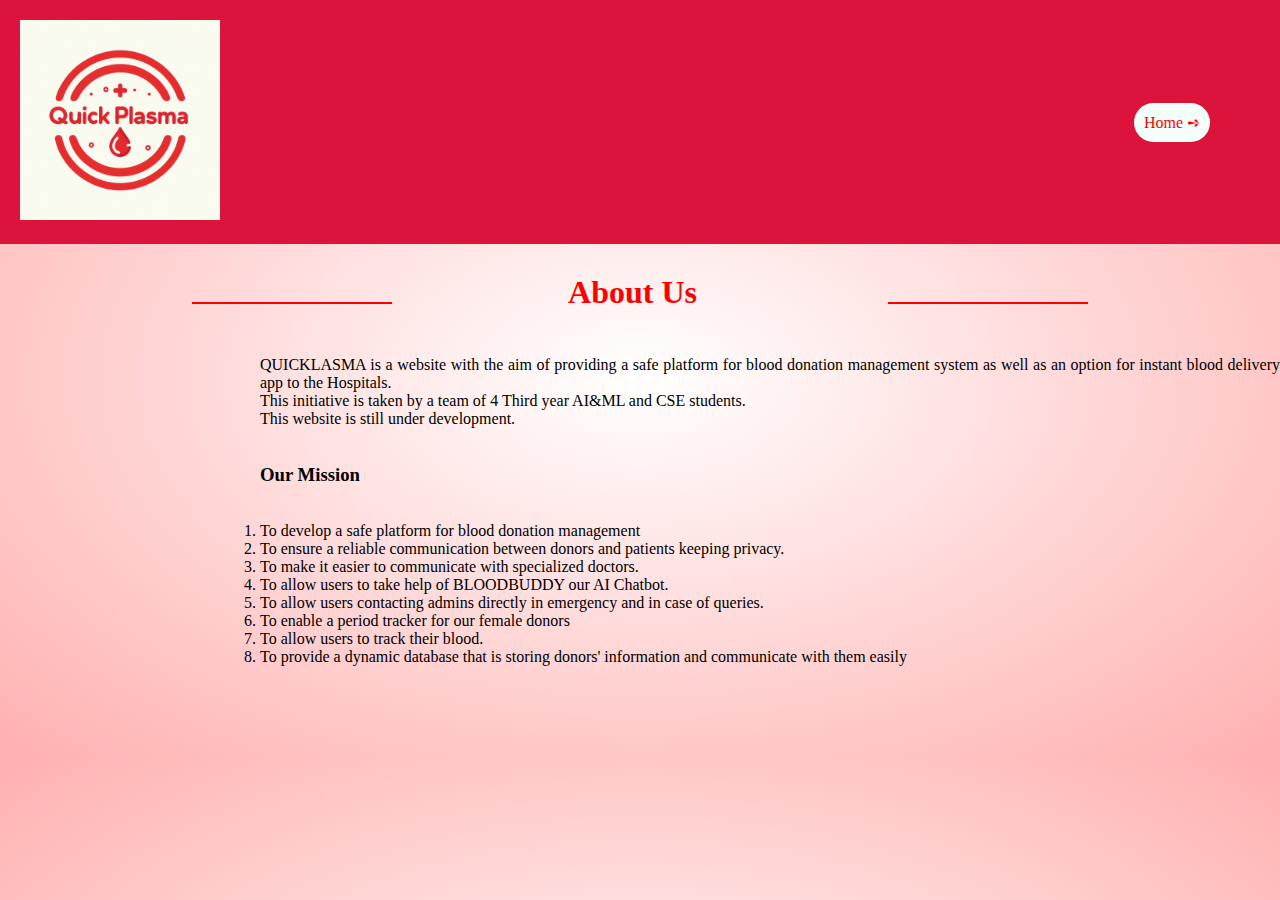
<file: about.html>
<!DOCTYPE html>
<html lang="en" dir="ltr">
  <head>
    <meta charset="utf-8">
    <meta name="viewport" content="width=device-width, intiial scale=1">
    <title>ABOUT US | QUICKPLASMA | Instant Blood Donation Website</title>
    <link rel="stylesheet" href="about.css">
    <meta http-equiv="X-UA-Compatible" content="IE=edge">
    <meta name="viewport" content="width=device-width, initial-scale=1, maximum-scale=1, user-scalable=no">
    <link rel="icon" href="logo.png">
    
    <style>
      @import url('https://fonts.googleapis.com/css2?family=Jaro:opsz@6..72&family=Merriweather:ital,wght@0,300;0,700;0,900;1,300;1,400;1,700;1,900&family=Poetsen+One&display=swap');
      </style>
    </head>
  <body>
    <div class="navbar">
      <div class="logo">
        <img src="logo.png" alt="DONATION DESK | Blood Bank Data Management Website" width="200px" class="centre">
      </div>
      <nav>
        <ul>
          <li><a href="index.html" class="navback">Home &#10170;</a></li>
        </ul>
        </nav>
      </div>
      <h1 class="head">About Us</h1>
    <div class="inner-container">
        <p>QUICKLASMA is a website with the aim of providing
          a safe platform for blood donation management system as well as an option for instant blood delivery app to the Hospitals.</p>
          <p>This initiative is taken by a team of 4 Third year AI&ML and CSE students.</p>
          <p>This website is still under development.</p>
        <br><br>
        <h3>Our Mission</h3><br><br>
        <ol>
          <li>
            To develop a safe platform for blood donation management
          </li>
          <li>
            To ensure a reliable communication between donors and patients keeping privacy.
          </li>
          <li>
            To make it easier to communicate with specialized doctors.
          </li>
          <li>
            To allow users to take help of BLOODBUDDY our AI Chatbot.
          </li>
          <li>
            To allow users contacting admins directly in emergency and in case of queries.
          </li>
          <li>
            To enable a period tracker for our female donors 
          </li>
          <li>
            To allow users to track their blood.
          </li>
          <li>
           To provide a dynamic database that is storing donors' information and communicate with them easily
         </li>
       </ol><br><br>
        <br> <br> <br>
      </div>
  </body>
</html>
</file>
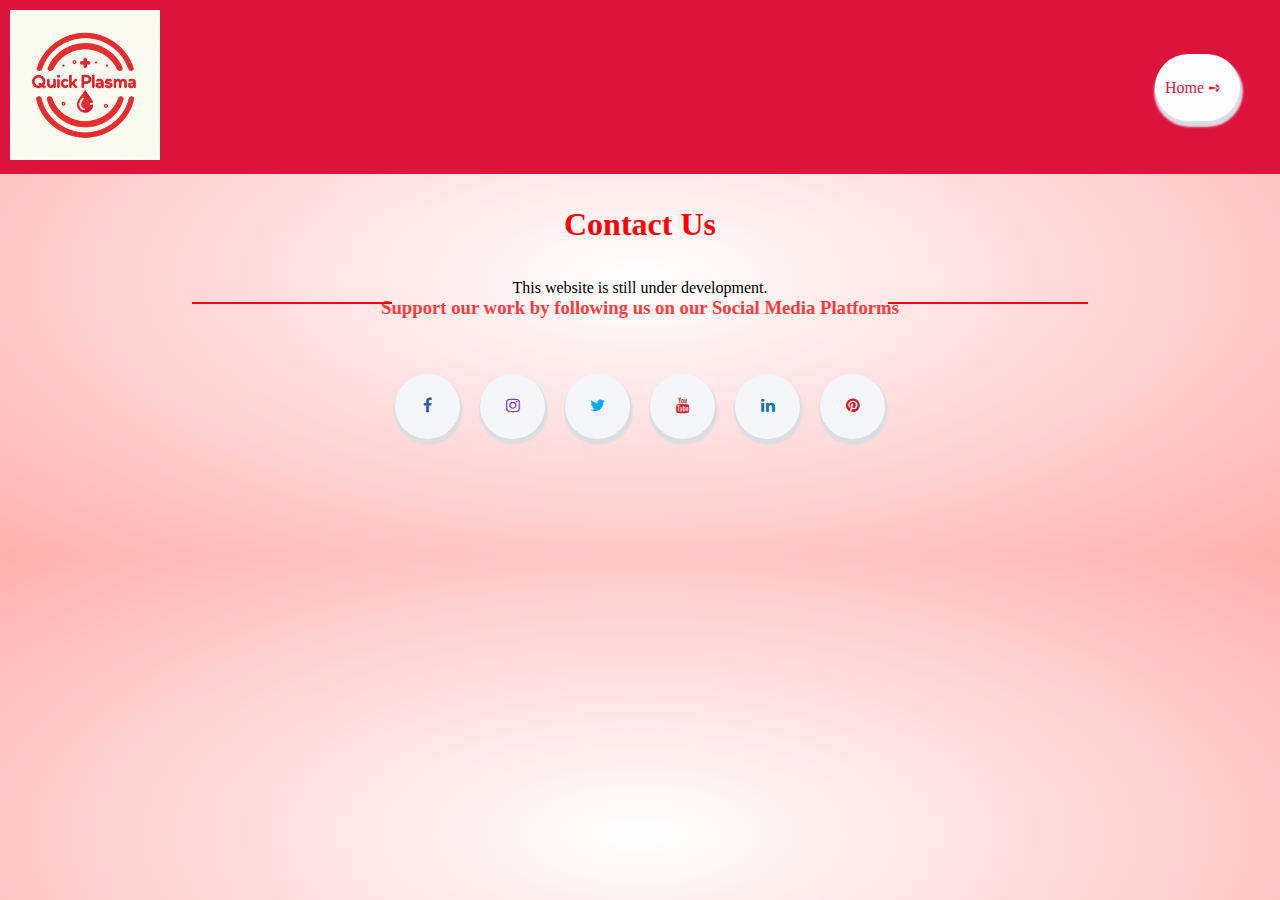
<file: contact.html>
<!DOCTYPE html>
<html lang="en" dir="ltr">
  <head>
    <meta charset="utf-8">
    <link rel="stylesheet" href="contact.css">
    <title>CONTACT US | QUICKPLASMA | Instant Blood Delivery and Donation Website</title>
    <link rel="stylesheet" href="https://cdnjs.cloudflare.com/ajax/libs/font-awesome/4.7.0/css/font-awesome.min.css">
  </head>
  <body>
    <div class="header">
      <div class="container">
        <div class="navbar">
          <div class="logo">
            <img src="logo.png" alt="DONATION DESK | Blood Bank Data Management Website" width="150px" class="centre">
          </div>
          <nav>
            <ul>
              <li><a href="index.html" class="navback">Home &#10170;</a></li>
            </ul>
          </nav>
        </div>
      </div>
    </div>
        <div class="inner-container">
          <h1>Contact Us</h1><br>
          <br>This website is still under development.
             <h3>Support our work by following us on our Social Media Platforms</h3>
        </div>
    <div class="centerdiv">
      <a href="https://www.facebook.com/" target="_blank">
        <i class="fa fa-facebook"></i>
      </a>
      <a href="https://www.instagram.com/quick_plasma/" target="_blank">
        <i class="fa fa-instagram"></i>
      </a>
      
      <a href="https://twitter.com/" target="_blank">
        <i class="fa fa-twitter"></i>
      </a>
      <a href="https://www.youtube.com/@CodeWithHarry" target="_blank">
        <i class="fa fa-youtube"></i>
      </a>
      <a href="https://in.linkedin.com/" target="_blank">
        <i class="fa fa-linkedin"></i>
      </a>
      <a href="https://www.pinterest.com/" target="_blank">
        <i class="fa fa-pinterest"></i>
      </a>
    </div>
  </body>
</html>
</file>
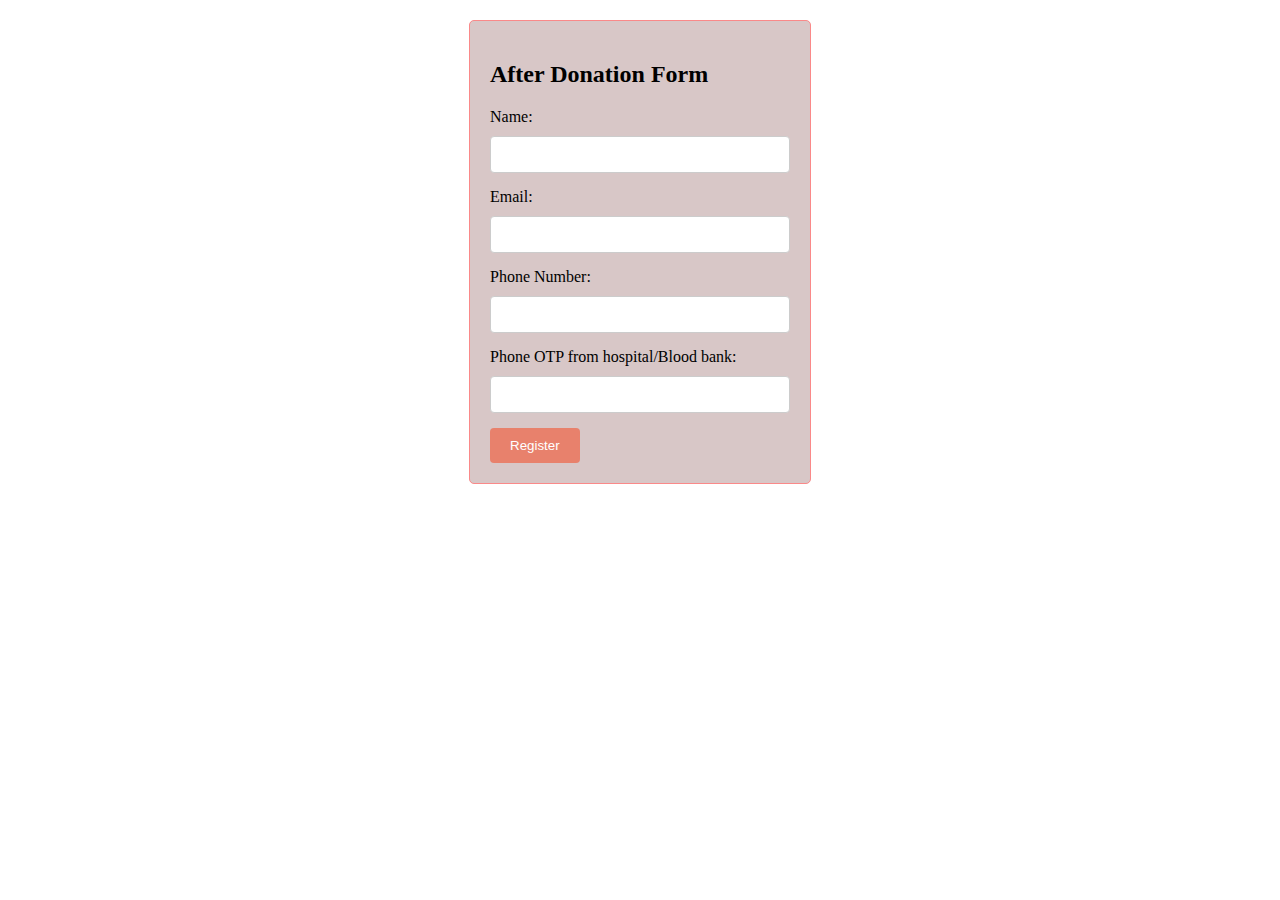
<file: donation_form.html>
<!DOCTYPE html>
<html lang="en">
<head>
    <meta charset="UTF-8">
    <meta name="viewport" content="width=device-width, initial-scale=1.0">
    <title>Blood Donation</title>
    <style>
        @import url('https://fonts.googleapis.com/css2?family=Jaro:opsz@6..72&family=Merriweather:ital,wght@0,300;0,700;0,900;1,300;1,400;1,700;1,900&family=Poetsen+One&display=swap');
        </style>
    <style>
        /* CSS styles for form */
        form {
            margin: 20px auto;
            padding: 20px;
            width: 300px;
            border: 1px solid #fa8989;
            border-radius: 5px;
            background-color: #d8c7c7;
        }
        label {
            display: block;
            margin-bottom: 10px;
        }
        input[type="text"], input[type="email"], input[type="number"] {
            width: 100%;
            padding: 10px;
            margin-bottom: 15px;
            border: 1px solid #ccc;
            border-radius: 4px;
            box-sizing: border-box;
        }
        input[type="submit"] {
            background-color: #e8816c;
            color: white;
            padding: 10px 20px;
            border: none;
            border-radius: 4px;
            cursor: pointer;
        }
        input[type="submit"]:hover {
            background-color: #e77d6b;
        }
    </style>
</head>
<body>
    <form action="process_donation.php" method="POST">
        <h2>After Donation Form</h2>
        <label for="name">Name:</label>
        <input type="text" id="name" name="name" required>

        <label for="email">Email:</label>
        <input type="email" id="email" name="email" required>

        <label for="phone">Phone Number:</label>
        <input type="text" id="phone" name="phone" required>

        <label for="OTP">Phone OTP from hospital/Blood bank:</label>
        <input type="text" id="phone" name="OTP" >

        <input type="submit" value="Register">
    </form>

</body>
</html>
</file>
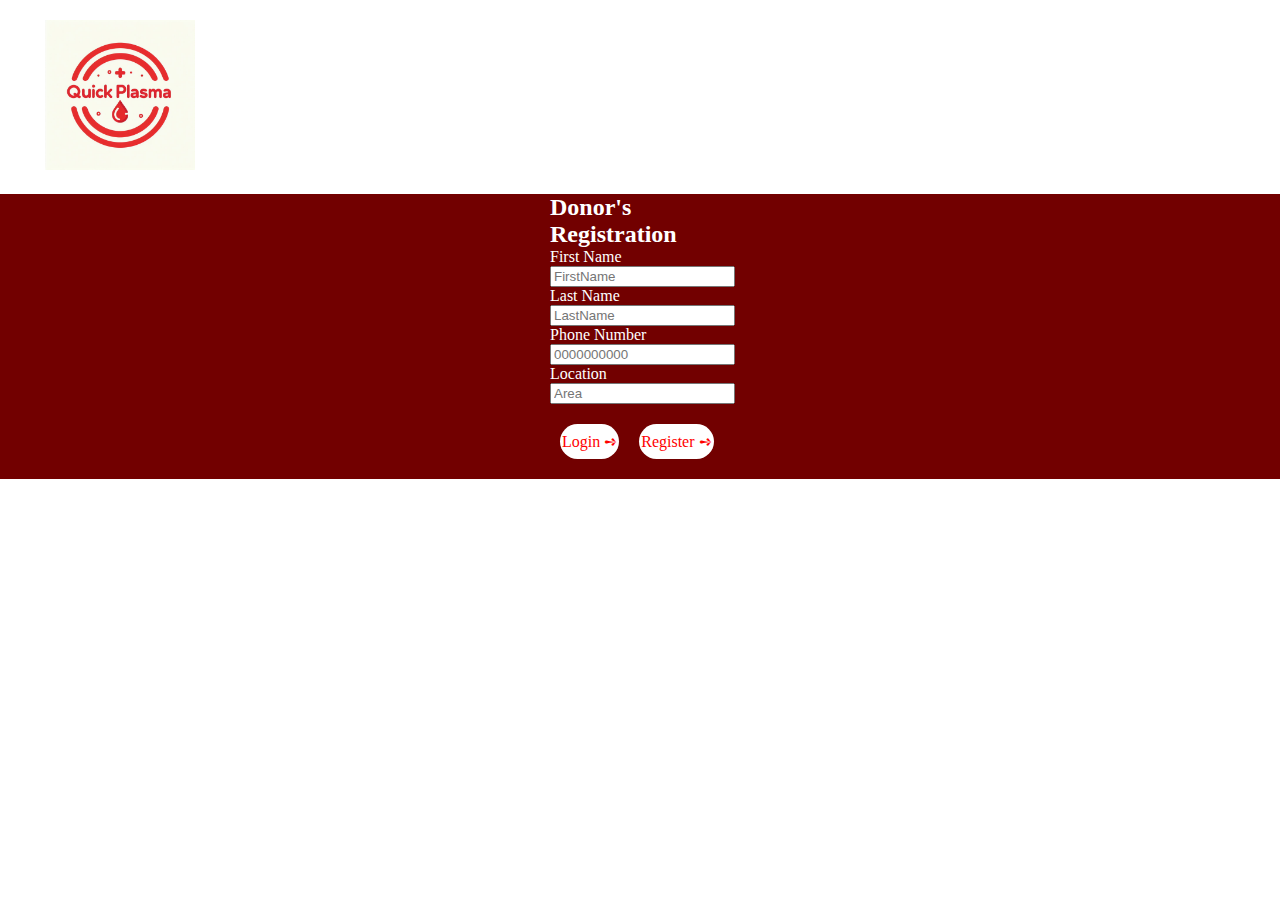
<file: donorreg.html>
<!DOCTYPE html>
<html lang="en" dir="ltr">
  <head>
    <meta charset="utf-8">
    <title>DONOR REGISTRATION | DONATION DESK | Blood Bank Data Management Website</title>
    <link rel="stylesheet" href="register.css">
    <link rel="icon" href="croplogotitle.png">
    <meta http-equiv="X-UA-Compatible" content="IE=edge">
    <meta name="viewport" content="width=device-width, initial-scale=1, maximum-scale=1, user-scalable=no">
    <link rel="preconnect" href="https://fonts.googleapis.com">
    <link rel="preconnect" href="https://fonts.gstatic.com" crossorigin>
    <link href="https://fonts.googleapis.com/css2?family=Open+Sans:ital,wght@1,300&display=swap" rel="stylesheet">
  </head>
  <style>
      @import url('https://fonts.googleapis.com/css2?family=Jaro:opsz@6..72&family=Merriweather:ital,wght@0,300;0,700;0,900;1,300;1,400;1,700;1,900&family=Poetsen+One&display=swap');
      </style>

  
</style>
  <body>
    <div class="header">
      <div class="container">
        <div class="navbar">
          <div class="logo">
            <img src="logo.png" alt="QUICKPLASMA | Instant Blood Delivery Website" width="150px" class="centre">
          </div>
          <nav>
            <ul>
              <li><a class="navback" href="index.html">Home &#10170;</a></li>
            </ul>
          </nav>
        </div>
      </div>
      <div class="formsection">
        <form action="register.php" method="POST">
          <h2>Donor's Registration</h2>
          <label for="r1" id="f_n">First Name</label><br>
          <input type="text" name="fname" id="r1" placeholder="FirstName"><br>

          <label for="r2" id="l_n">Last Name</label><br>
          <input type="text" name="lname" id="r2" placeholder="LastName"><br>

          <label for="r3" id="p_no">Phone Number</label><br>
          <input type="text" name="pno" id="r3" placeholder="0000000000"><br>

          <label for="r4" id="loc">Location</label><br>
          <input type="text" name="locn" id="r4" placeholder="Area"><br>
          <!--
          <label for="r5" id="u_i">Email ID or User ID</label><br>
          <input type="text" name="user" id="r5" placeholder="Email ID or User ID"><br>

          <label for="r6" id="pass">Password</label><br>
          <input type="password" name="pass" id="r6" placeholder="8 characters"><br>

          <label for="r7" id="rpass">Confirm Password</label><br>
          <input type="password" name="rpass" id="r7" placeholder="8 characters"><br><br> -->

          <a href="login.html" class="btn2">Login &#10170;</a><a href="" class="btn1" onclick="alert('Your Registration is Successfully done!')">Register &#10170;</a>
        </form>
      </div>
    </div>
  </body>
</html>
</file>
<file: about.css>
*{
  margin: 0;
  padding: 0;
  box-sizing: border-box;
}
.navbar{
  display: flex;
  align-items: center;
  left: 20px;
  padding: 20px;
  background: rgb(220,20,60);
  text-decoration: none;
}
nav{
  flex: 1;
  text-align: right;
}
nav ul{
  display: list-item;
  list-style-type: none;
}
nav ul li{
  display: inline-block;
  margin-right: 50px;
}
/*.about-section{
  text-align: justify;
  background-image: radial-gradient(#fff, #ffb0b0);
}*/
a{
  text-decoration: none;
  color: #ffffff;
}
.navback{
  text-decoration: none;
    display: inline-block;
    background: #f5fffa;
    color: #ff0000;
    padding: 10px 10px;
    margin: 30px 0;
    border-radius: 30px;
    transition: 0.5s;
}
.navback:hover{
    background: #0011ff;
    color: #fffaf0;
}
body{
  background-image: radial-gradient(#fff, #ffb0b0);
}
h1{
  text-align: center;
  color: #ff0000;
}
h1::before{
  content: " ";
  display: block;
  width: 200px;
  height: 2px;
  background: #ff0000;
  position: absolute;
  left: 15%;
  top: 33.5%;
}
h1::after{
  content: " ";
  display: block;
  width: 200px;
  height: 2px;
  background: #ff0000;
  position: absolute;
  right: 15%;
  top: 33.5%;
}
h3{
  color: #000;
}
.inner-container{
  text-align: justify;
  padding-left: 260px;
  padding-top: 45px;
}
.head{
  padding-right: 15px;
  padding-top: 30px;
}
.sir{
  color: #ff0000;
}
.sir:hover{
  color: #0011ff;
}
</file>
<file: contact.css>
*{
  margin: 0;
  padding: 0;
}
.centerdiv{
  height: 300px;
  bottom: 10px;
  display: flex;
  justify-content: center;
  align-items: center;
}
.navbar{
  display: flex;
  align-items: center;
  padding: 10px 10px;
  background-color: #dc143c;
}
/*.inner-container{
  width: 80%;
  float: right;
  background-color: #fff;
  padding: 4px;
}
.inner-container h1{
  margin-bottom: 10px;
  font-size: 30px;
  font-weight: 900;
  color: #ff0000;
}*/
/*.text{
  font-size: 17px;
  color: #8B0000;
  line-height: 30px;
  text-align: justify;
  margin-bottom: 40px;
}*/
.inner-container{
  text-align: center;
  height: 50px;
  padding-top: 32px;
}
.navback{
  display: flex;
  align-items: center;
  left: 20px;
  padding: 1px 10px;
  background: #fff;
  text-decoration: none;
  color: #dc143c;
}
.navback:hover{
    background: #0011ff;
    color: #fff;
}
nav{
  flex: 1;
  text-align: right;
}
nav ul{
  display: inline-block;
  list-style-type: none;
}
nav ul li{
  display: inline-block;
  margin-right: 20px;
}
a{
  height: 65px;
  width: 65px;
  background-color: #f5f6fa;
  border-radius: 50px;
  text-align: center;
  margin: 10px;
  line-height: 63px;
  box-shadow: 1px 4px 2px 2px #dcdde1;
}
a i{
  transition: all 0.3s linear;
}
a:hover i{
  transform: scale(1.8);
}
.fa-facebook{
  color: #3b5998;
}
.fa-instagram{
  color: #8a3ab9;
}
.fa-twitter{
  color: #00acee;
}
.fa-youtube{
  color: #c4302b;
}
.fa-linkedin{
  color: #0e76a8;
}
.fa-pinterest{
  color: #c8232c;
}
body{
  background-image: radial-gradient(#fff, #ffb0b0);
}
h1{
  text-align: center;
  color: #ff0000;
}
h1::before{
  content: " ";
  display: block;
  width: 200px;
  height: 2px;
  background: #ff0000;
  position: absolute;
  left: 15%;
  top: 33.5%;
}
h1::after{
  content: " ";
  display: block;
  width: 200px;
  height: 2px;
  background: #ff0000;
  position: absolute;
  right: 15%;
  top: 33.5%;
}
h3{
  color: #ff3b3b;
}
</file>
<file: register.css>
*{
  margin: 0;
  padding: 2;
  box-sizing: border-box;
}
.body{
  text-align: center;
  color: #f89c9c;
}
.navbar{
  display: flex;
  align-items: center;
  padding: 20px;
}
nav{
  flex: 1;
  text-align: right;
}
nav ul{
  display: inline-block;
  list-style-type: none;
}
nav ul li{
  display: inline-block;
  margin-right: 20px;
}
a{
  text-decoration: none;
  color: #fff;
}
p{
  color: #A52A2A;
}
.container{
  max-width: 1300px;
  margin: auto;
  padding-left: 25px;
  padding-right: 25px;
}
.formsection{
  display: inline-block;
  margin-left: auto;
  margin-right: auto;
  text-align: left;
  align-items: center;
  padding-left: 550px;
  padding-right: 550px;
  color: #fff;
  background-color: #720000;
}
.navback1{
  text-decoration: none;
    display: inline-block;
    background: #ff0000;
    color: #fff;
    padding: 10px 10px;
    margin: 30px 0;
    border-radius: 30px;
    transition: 0.5s;
}
.navback1:hover{
    background: #00008B;
    color: #fff;
}
.btn1{
  display: inline-block;
  background: #fff;
  color: #ff0000;
  padding: 8px 2px;
  margin: 20px 10px;
  border-radius: 30px;
  transition: 0.5s;
  flex-basis: 50%;
  min-width: 5px;
}
.btn1:hover{
  background: #00008B;
  color: #fff;
}
.btn2{
  display: inline-block;
  background: #fff;
  color: #ff0000;
  padding: 8px 2px;
  margin: 20px 10px;
  border-radius: 30px;
  transition: 0.5s;
  flex-basis: 50%;
  min-width: 5px;
}
.btn2:hover{
  background: #00008B;
  color: #fff;
}
.select {
  width: 100%;
  padding: 16px 20px;
  border: none;
  border-radius: 4px;
  background-color: #f1f1f1;
}
.label{
  color: #fff;
}
</file>
